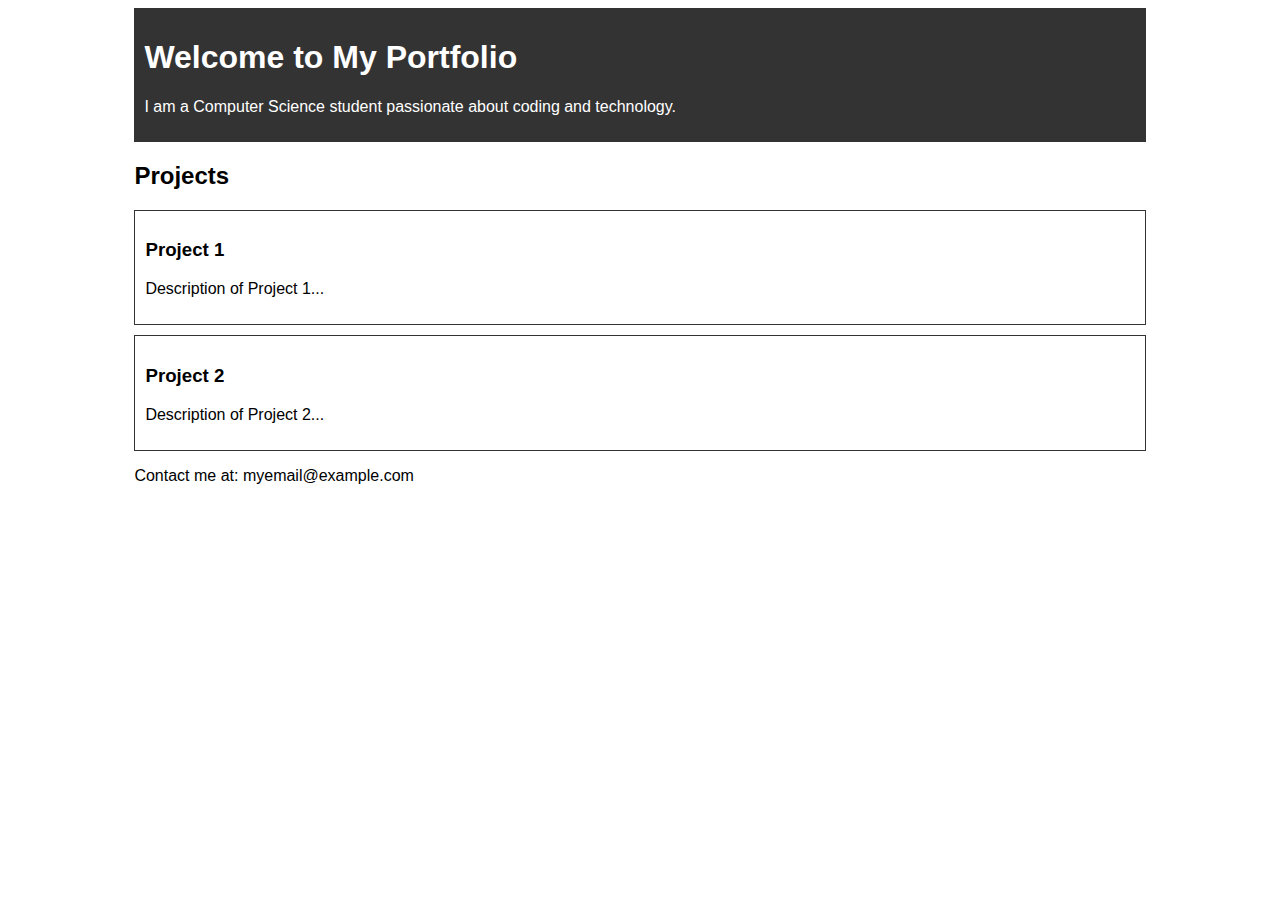
<file: index.html>
<!DOCTYPE html>
<html>
<head>
    <title>My Portfolio</title>
    <style>
        body {
            font-family: Arial, sans-serif;
        }
        .container {
            width: 80%;
            margin: auto;
        }
        header {
            background: #333;
            color: white;
            padding: 10px;
        }
        .project {
            border: 1px solid #333;
            margin: 10px 0;
            padding: 10px;
        }
    </style>
</head>
<body>
    <div class="container">
        <header>
            <h1>Welcome to My Portfolio</h1>
            <p>I am a Computer Science student passionate about coding and technology.</p>
        </header>
        <section>
            <h2>Projects</h2>
            <div class="project">
                <h3>Project 1</h3>
                <p>Description of Project 1...</p>
            </div>
            <div class="project">
                <h3>Project 2</h3>
                <p>Description of Project 2...</p>
            </div>
            <!-- Add more projects as needed -->
        </section>
        <footer>
            <p>Contact me at: myemail@example.com</p>
        </footer>
    </div>
</body>
</html>
</file>
